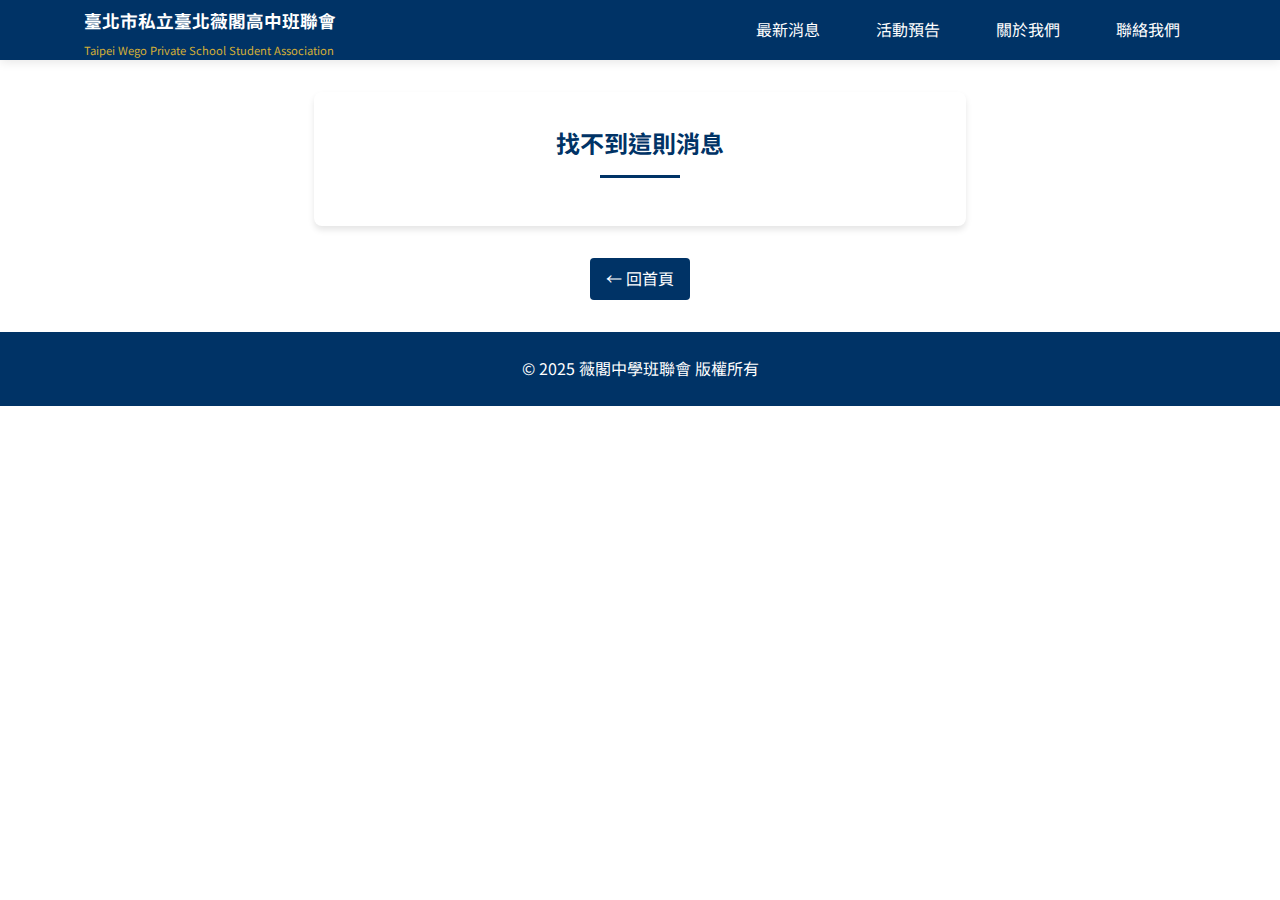
<file: news-detail.html>
<!DOCTYPE html>
<html lang="zh-TW">
<head>
    <meta charset="UTF-8">
    <meta name="viewport" content="width=device-width, initial-scale=1.0">
    <title>詳細內容 | 臺北薇閣高中班聯會</title>
    <link rel="stylesheet" href="css/style.css">
    <link rel="preconnect" href="https://fonts.googleapis.com">
    <link rel="preconnect" href="https://fonts.gstatic.com" crossorigin>
    <link href="https://fonts.googleapis.com/css2?family=Noto+Sans+TC:wght@300;400;500;700&display=swap" rel="stylesheet">
</head>
<body>
    <header>
        <div class="container">
            <div class="logo">
                <h1>臺北市私立臺北薇閣高中班聯會</h1>
                <p>Taipei Wego Private School Student Association</p>
            </div>
            <nav>
                <ul>
                    <li><a href="index.html#news">最新消息</a></li>
                    <li><a href="index.html#events">活動預告</a></li>
                    <li><a href="index.html#about">關於我們</a></li>
                    <li><a href="index.html#contact">聯絡我們</a></li>
                </ul>
            </nav>
        </div>
    </header>
    <main>
        <section class="container" style="max-width: 700px; margin: 2rem auto;">
            <div class="card" style="padding:2rem;">
                <h2 id="news-title" style="margin-bottom:0.5rem;">載入中...</h2>
                <p id="news-date" class="date"></p>
                <div id="news-content">內容載入中...</div>
            </div>
            <div style="text-align:center; margin-top:2rem;">
                <a href="index.html" class="btn">← 回首頁</a>
            </div>
        </section>
    </main>
    <footer>
        <div class="container">
            <p>&copy; 2025 薇閣中學班聯會 版權所有</p>
        </div>
    </footer>
    <script src="data/activities.js"></script>
    <script src="js/news-detail.js"></script>
</body>
</html>
</file>
<file: css/style.css>
:root {
    --primary: #003366;
    --secondary: #D4AF37;
    --light: #FFFFFF;
    --dark: #1A1A1A;
    --gray: #F5F5F5;
    --text: #333333;
    --text-light: #666666;
}

[data-theme="dark"] {
    --primary: #1E88E5;
    --secondary: #FFC107;
    --light: #1A1A1A;
    --dark: #FFFFFF;
    --gray: #2D2D2D;
    --text: #F5F5F5;
    --text-light: #CCCCCC;
}

* {
    margin: 0;
    padding: 0;
    box-sizing: border-box;
}

body {
    font-family: 'Noto Sans TC', Arial, sans-serif;
    line-height: 1.6;
    color: var(--text);
    background-color: var(--light);
    transition: background-color 0.3s, color 0.3s;
}

.container {
    width: 90%;
    max-width: 1200px;
    margin: 0 auto;
    padding: 0 24px;
}

/* 標題樣式 */
h1, h2, h3, h4, h5, h6 {
    color: var(--primary);
    margin-bottom: 1rem;
}

/* 導航欄 */
header {
    background-color: var(--primary);
    color: white;
    padding: 0rem 0;
    position: sticky;
    top: 0;
    z-index: 1000;
    box-shadow: 0 2px 10px rgba(0, 0, 0, 0.1);
}

header .container {
    display: flex;
    justify-content: space-between;
    align-items: center;
    position: relative;
    padding: 0 20px;
}

.logo {
    flex: 1;
    text-align: left;
}

.logo h1 {
    color: white;
    margin: 0;
    font-size: 1.1rem; /* 從 1.5rem 改小 */
    padding: 7px 0; /* 從 10px 改小 */
}

.logo p {
    color: var(--secondary);
    font-size: 0.7rem; /* 從 0.9rem 改小 */
    margin: 0;
}

nav ul {
    display: flex;
    list-style: none;
    margin: 0;
    padding: 0;
}

nav ul li {
    margin-left: 1.5rem;
}

nav ul li a {
    color: white;
    text-decoration: none;
    padding: 0.5rem 1rem;
    transition: color 0.3s;
}

nav ul li a:hover {
    color: var(--secondary);
}

/* 主題切換按鈕 */
#theme-toggle {
    background: none;
    border: 2px solid white;
    color: white;
    width: 40px;
    height: 40px;
    border-radius: 50%;
    cursor: pointer;
    font-size: 1.2rem;
    display: flex;
    align-items: center;
    justify-content: center;
    transition: all 0.3s;
}

#theme-toggle:hover {
    background: rgba(255, 255, 255, 0.1);
}

#hero {
    position: relative;
    padding: 0;
    margin-bottom: 2rem;
    width: 100%;
    overflow: hidden;
    background: none;
}
.hero-image {
    width: 100vw;
    max-width: 100%;
    height: 320px;
    margin: 0 auto;
    border-radius: 0;
    overflow: hidden;
    position: relative;
    background: #222;
}
.hero-banner {
    width: 100vw;
    max-width: 100%;
    height: 320px;
    object-fit: cover;
    object-position: bottom;
    display: block;
    margin: 0 auto;
}
.hero-overlay {
    position: absolute;
    left: 50%;
    bottom: 0;
    transform: translateX(-50%);
    width: 100%;
    color: #fff;
    background: linear-gradient(180deg, rgba(0,0,0,0.0) 60%, rgba(0,0,0,0.55) 100%);
    padding: 32px 0 24px 0;
    text-align: center;
    box-sizing: border-box;
    z-index: 2;
}
.hero-overlay h2 {
    color: #fff !important;
    text-shadow: 0 2px 8px rgba(0,0,0,0.5);

    margin: 0 0 10px 0;
    font-size: 2.1rem;
    font-weight: bold;
    text-shadow: 0 2px 8px rgba(0,0,0,0.4);
}
.hero-overlay p {
    margin: 0;
    font-size: 1.1rem;
    text-shadow: 0 1px 6px rgba(0,0,0,0.3);
}
section {
    padding: 3rem 0;
}

section:nth-child(even) {
    background-color: var(--gray);
}

h2 {
    text-align: center;
    margin-bottom: 2rem;
    position: relative;
    padding-bottom: 1rem;
}

h2 span {
    background-color: var(--light);
    padding: 0 1rem;
    position: relative;
    z-index: 1;
}

h2:after {
    content: "";
    position: absolute;
    bottom: 0;
    left: 50%;
    transform: translateX(-50%);
    width: 80px;
    height: 3px;
    background-color: var(--primary);
    z-index: 0;
}

.menu-toggle {
    display: none;
    background: none;
    border: none;
    color: white;
    font-size: 1.5rem;
    cursor: pointer;
    padding: 0.5rem;
}


/* 漢堡選單按鈕樣式 */
.menu-toggle {
    display: none;
}

.menu-toggle:hover {
    background: rgba(255, 255, 255, 0.1);
}


/* 新聞和活動卡片 */
.news-grid, .events-grid {
    display: grid;
    grid-template-columns: repeat(auto-fill, minmax(300px, 1fr));
    gap: 2rem;
    margin-top: 2rem;
}

.card {
    background: white;
    border-radius: 8px;
    overflow: hidden;
    box-shadow: 0 4px 6px rgba(0, 0, 0, 0.1);
    transition: transform 0.3s, box-shadow 0.3s;
}

.card:hover {
    transform: translateY(-5px);
    box-shadow: 0 10px 20px rgba(0, 0, 0, 0.1);
}

.card img {
    width: 100%;
    height: 200px;
    object-fit: cover;
}

.card-content {
    padding: 1.5rem;
}

.card h3 {
    color: var(--primary);
    margin-bottom: 0.5rem;
}

.card .date {
    color: var(--text-light);
    font-size: 0.9rem;
    margin-bottom: 1rem;
}

.card p {
    color: var(--text);
    margin-bottom: 1rem;
}

.btn {
    display: inline-block;
    background-color: var(--primary);
    color: white;
    padding: 0.5rem 1rem;
    border-radius: 4px;
    text-decoration: none;
    transition: background-color 0.3s;
}

.btn:hover {
    background-color: var(--secondary);
    color: var(--dark);
}

/* 聯絡表單 */
.form-group {
    margin-bottom: 1.5rem;
}

label {
    display: block;
    margin-bottom: 0.5rem;
    color: var(--primary);
}

input, textarea {
    width: 100%;
    padding: 0.75rem;
    border: 1px solid #ddd;
    border-radius: 4px;
    font-family: inherit;
    font-size: 1rem;
    background-color: var(--light);
    color: var(--text);
    transition: border-color 0.3s;
}

input:focus, textarea:focus {
    outline: none;
    border-color: var(--primary);
    box-shadow: 0 0 0 2px rgba(0, 51, 102, 0.2);
}

button[type="submit"] {
    background-color: var(--primary);
    color: white;
    border: none;
    padding: 0.75rem 1.5rem;
    border-radius: 4px;
    cursor: pointer;
    font-size: 1rem;
    transition: background-color 0.3s;
}

button[type="submit"]:hover {
    background-color: var(--secondary);
    color: var(--dark);
}

/* 頁尾 */
footer {
    background-color: var(--primary);
    color: white;
    text-align: center;
    padding: 1.5rem 0;
    margin-top: 2rem;
}

/* 響應式設計 */
@media (max-width: 768px) {
    .hero-image {
        height: 140px;
    }
    .hero-banner {
        height: 140px;
    }
    .hero-overlay {
        padding: 12px 0 8px 0;
    }


    .menu-toggle {
        display: flex !important;
        order: 2;
        margin-left: auto;
        position: relative;
        z-index: 1002;
        background: rgba(255, 255, 255, 0.1);
        border: none;
        border-radius: 4px;
        width: 44px;
        height: 44px;
        align-items: center;
        justify-content: center;
        cursor: pointer;
        transition: background 0.25s cubic-bezier(0.4,0,0.2,1);
        font-size: 2rem;
    }
    nav ul {
        display: none;
        flex-direction: column;
        background: var(--primary);
        position: absolute;
        top: 100%;
        right: 0;

        z-index: 1001;
        transition: all 0.4s cubic-bezier(0.77,0,0.175,1);
    }
    nav.active ul {
        display: flex;
        animation: menuDrop 0.4s cubic-bezier(0.77,0,0.175,1);
    }
    nav ul {
        padding-left: 12px;
        padding-right: 12px;
    }
    nav ul li {
        margin: 0 0 10px 0;
    }
    nav ul li:last-child {
        margin-bottom: 0;
    }
    nav ul li a {
        display: block;
        padding: 14px 18px;
        text-align: left;
        font-size: 1.1rem;
    }
    @keyframes menuDrop {
        0% { transform: translateY(-40px); opacity: 0; }
        100% { transform: translateY(0); opacity: 1; }
    }
    @keyframes menuUp {
        0% { transform: translateY(0); opacity: 1; }
        100% { transform: translateY(-40px); opacity: 0; }
    }
    
    nav.active ul {
        display: flex;
        animation: menuDrop 0.4s cubic-bezier(0.77,0,0.175,1) forwards;
    }
    
    nav.closing ul {
        display: flex;
        animation: menuUp 0.4s cubic-bezier(0.77,0,0.175,1) forwards;
    }
}
@media (min-width: 769px) {
    .menu-toggle {
        display: none !important;
    }
    nav ul {
        display: flex !important;
        position: static;
        flex-direction: row;
        background: none;
    }
}
</file>
